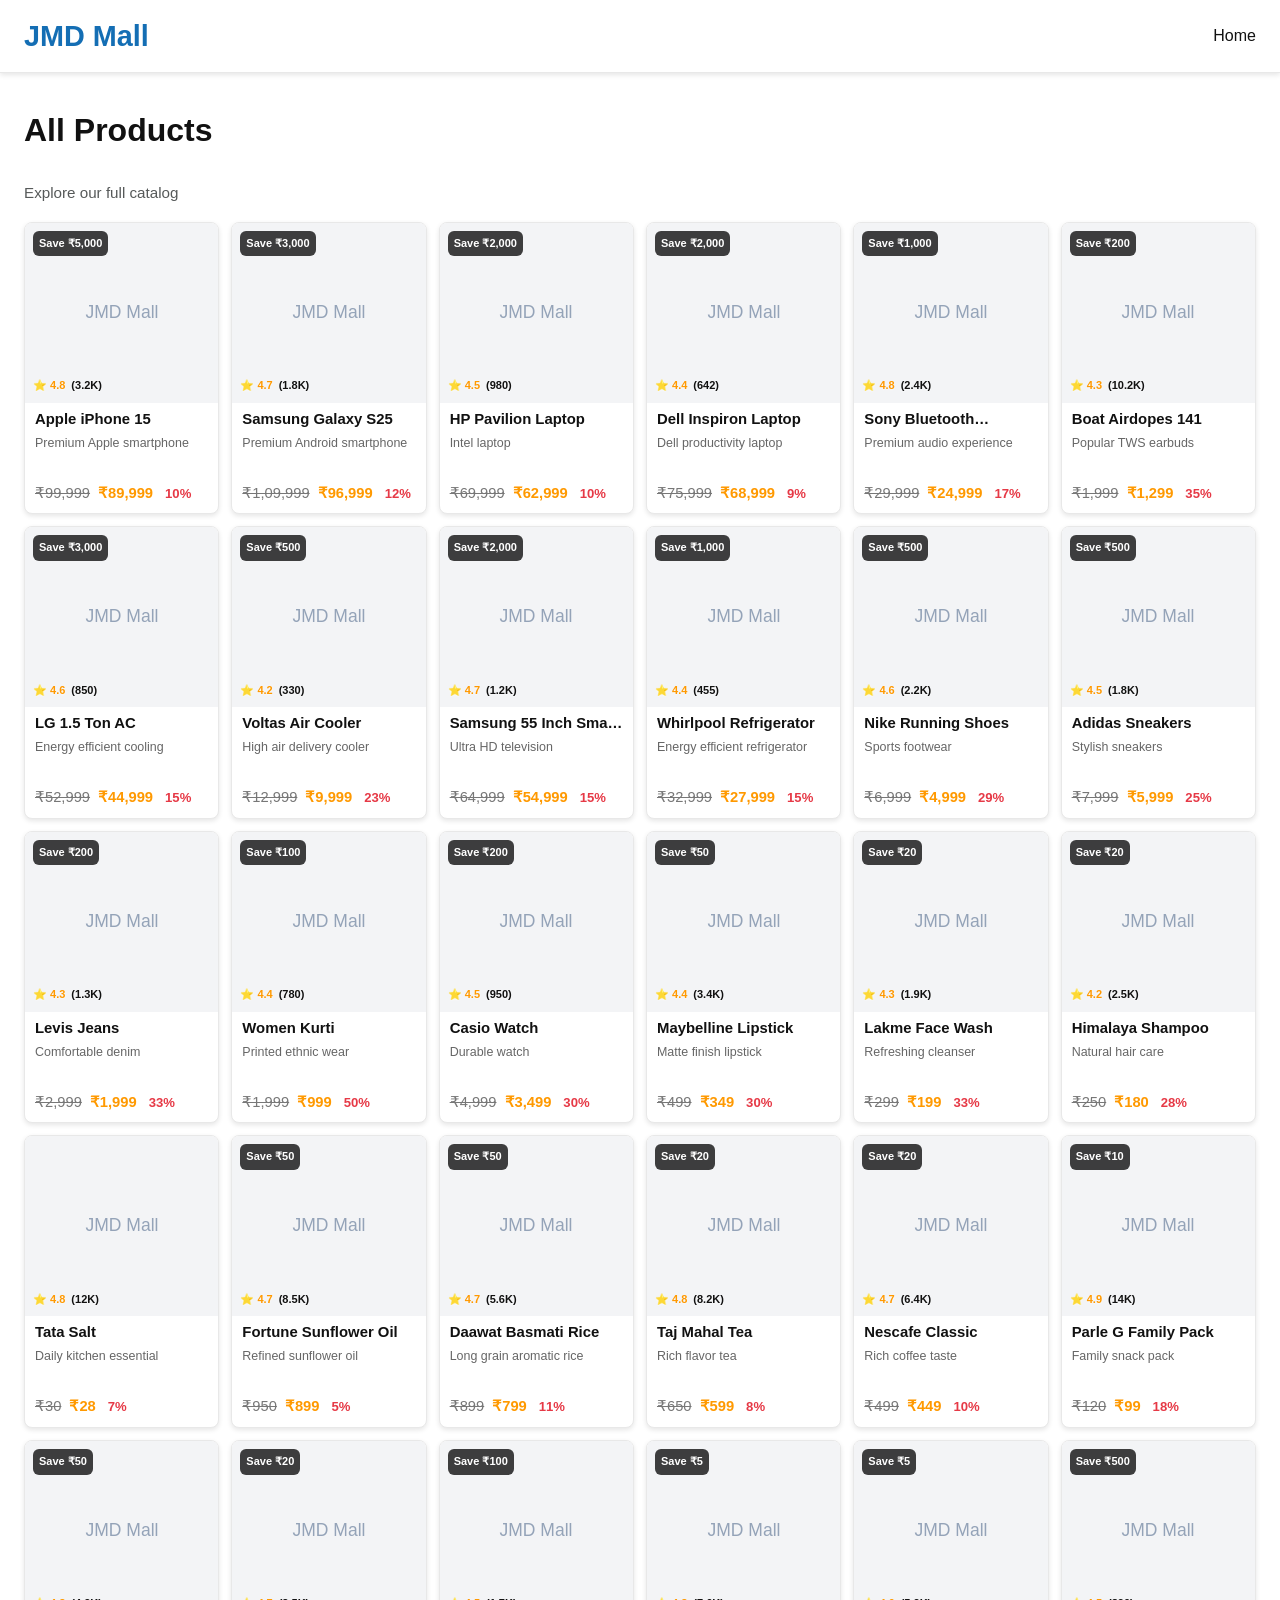
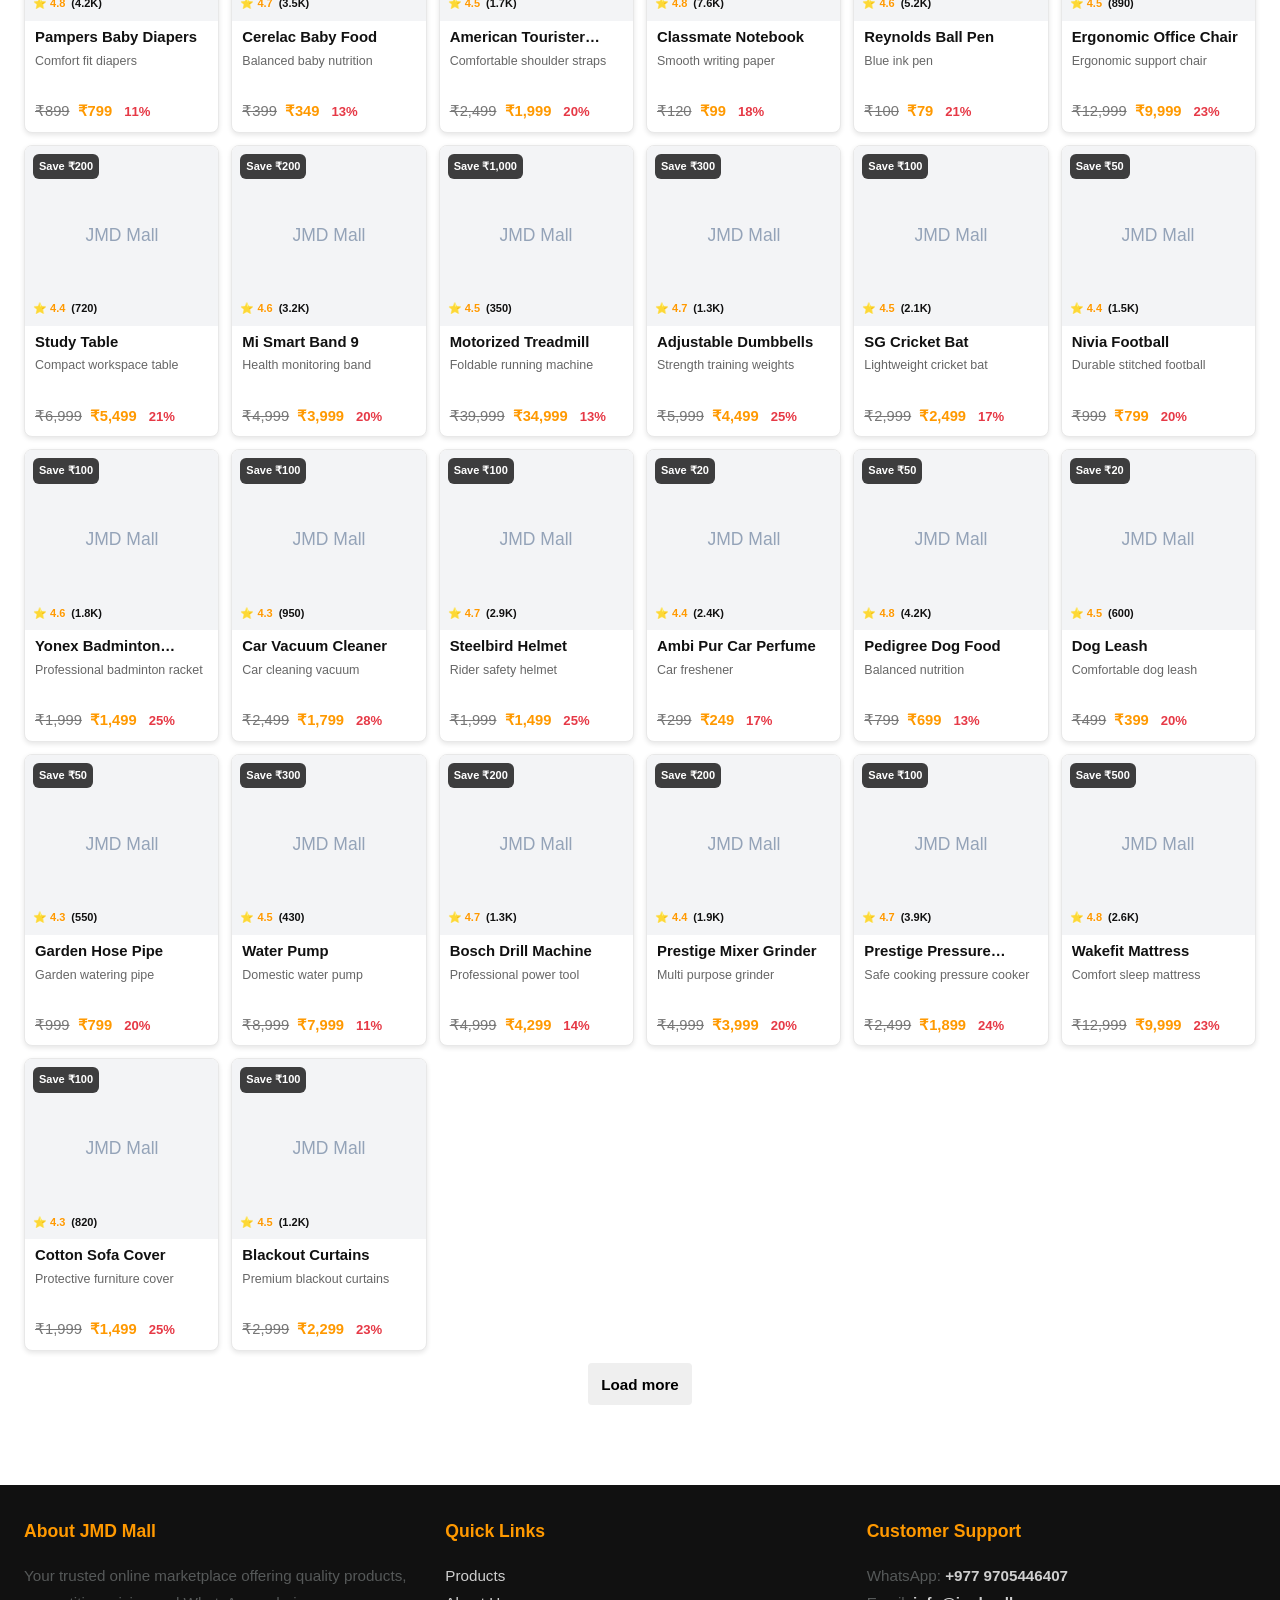
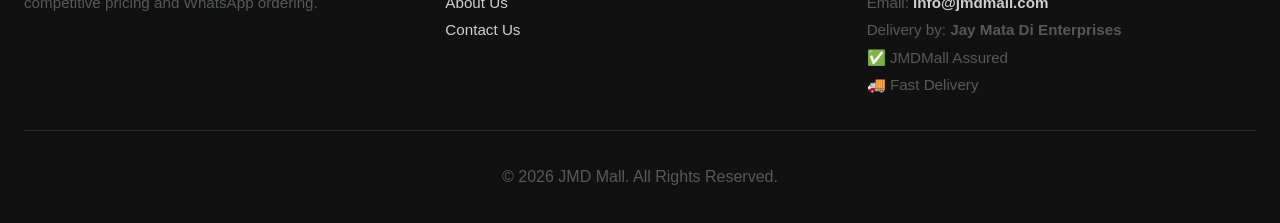
<file: all-products.html>
<!doctype html>
<html lang="en">
<head>
  <meta charset="utf-8">
  <meta name="viewport" content="width=device-width,initial-scale=1">
  <title>All Products - JMD Mall</title>
  <link rel="stylesheet" href="css/style.css">
  <link rel="stylesheet" href="css/grid.css">
</head>
<body>
  <nav class="navbar">
    <div class="nav-container">
      <div class="nav-logo"><a href="index.html">JMD Mall</a></div>
      <div class="nav-links"><a href="index.html" class="nav-link">Home</a></div>
    </div>
  </nav>

  <main class="products-container">
    <div class="filter-container">
      <h2>All Products</h2>
      <p id="categorySubtitle" class="products-subtitle">Explore our full catalog</p>
    </div>

    <div class="products-grid" id="productsGrid">
      <div class="loading">Loading products...</div>
    </div>

    <div id="loadMoreWrapper" style="text-align:center;margin-top:12px;display:none;">
      <button id="loadMoreBtn" class="action-btn">Load more</button>
    </div>
  </main>

  <footer class="footer">
    <div class="footer-container">
      <div class="footer-section">
        <h4>About JMD Mall</h4>
        <p>Your trusted online marketplace offering quality products, competitive pricing and WhatsApp ordering.</p>
      </div>
      <div class="footer-section">
        <h4>Quick Links</h4>
        <ul>
          <li><a href="index.html">Products</a></li>
          <li><a href="about.html">About Us</a></li>
          <li><a href="contact.html">Contact Us</a></li>
        </ul>
      </div>
      <div class="footer-section">
        <h4>Customer Support</h4>
        <p>WhatsApp: <strong><a href="https://wa.me/9779705446407?text=Hello%20JMD%20Mall" target="_blank">+977 9705446407</a></strong></p>
        <p>Email: <strong><a href="mailto:info@jmdmall.com">info@jmdmall.com</a></strong></p>
        <p>Delivery by: <strong>Jay Mata Di Enterprises</strong></p>
        <p>✅ JMDMall Assured<br>🚚 Fast Delivery</p>
      </div>
    </div>
    <div class="footer-bottom"><p>&copy; 2026 JMD Mall. All Rights Reserved.</p></div>
  </footer>

  <script src="js/script.js?v=3"></script>
  <script>
  (function(){
    const pageSize = 24;
    let all = [];
    let offset = 0;

    async function loadAll(){
      try{
        const res = await fetch('products.csv');
        if(!res.ok) throw new Error('CSV not found');
        const csv = await res.text();
        all = parseCSV(csv);
        renderPage();
        if(all.length > pageSize){
          document.getElementById('loadMoreWrapper').style.display = 'block';
        }
      }catch(e){
        document.getElementById('productsGrid').innerHTML = '<div class="loading">Unable to load products.</div>';
      }
    }

    function renderPage(){
      const slice = all.slice(0, offset + pageSize);
      renderProductCards(slice);
      offset = slice.length;
      if(offset >= all.length) document.getElementById('loadMoreWrapper').style.display = 'none';
    }

    document.getElementById('loadMoreBtn').addEventListener('click', function(){
      const nextSlice = all.slice(offset, offset + pageSize);
      renderProductCards(nextSlice, true);
      offset += nextSlice.length;
      if(offset >= all.length) this.parentElement.style.display = 'none';
    });

    loadAll();
  })();
  </script>
</body>
</html>
</file>
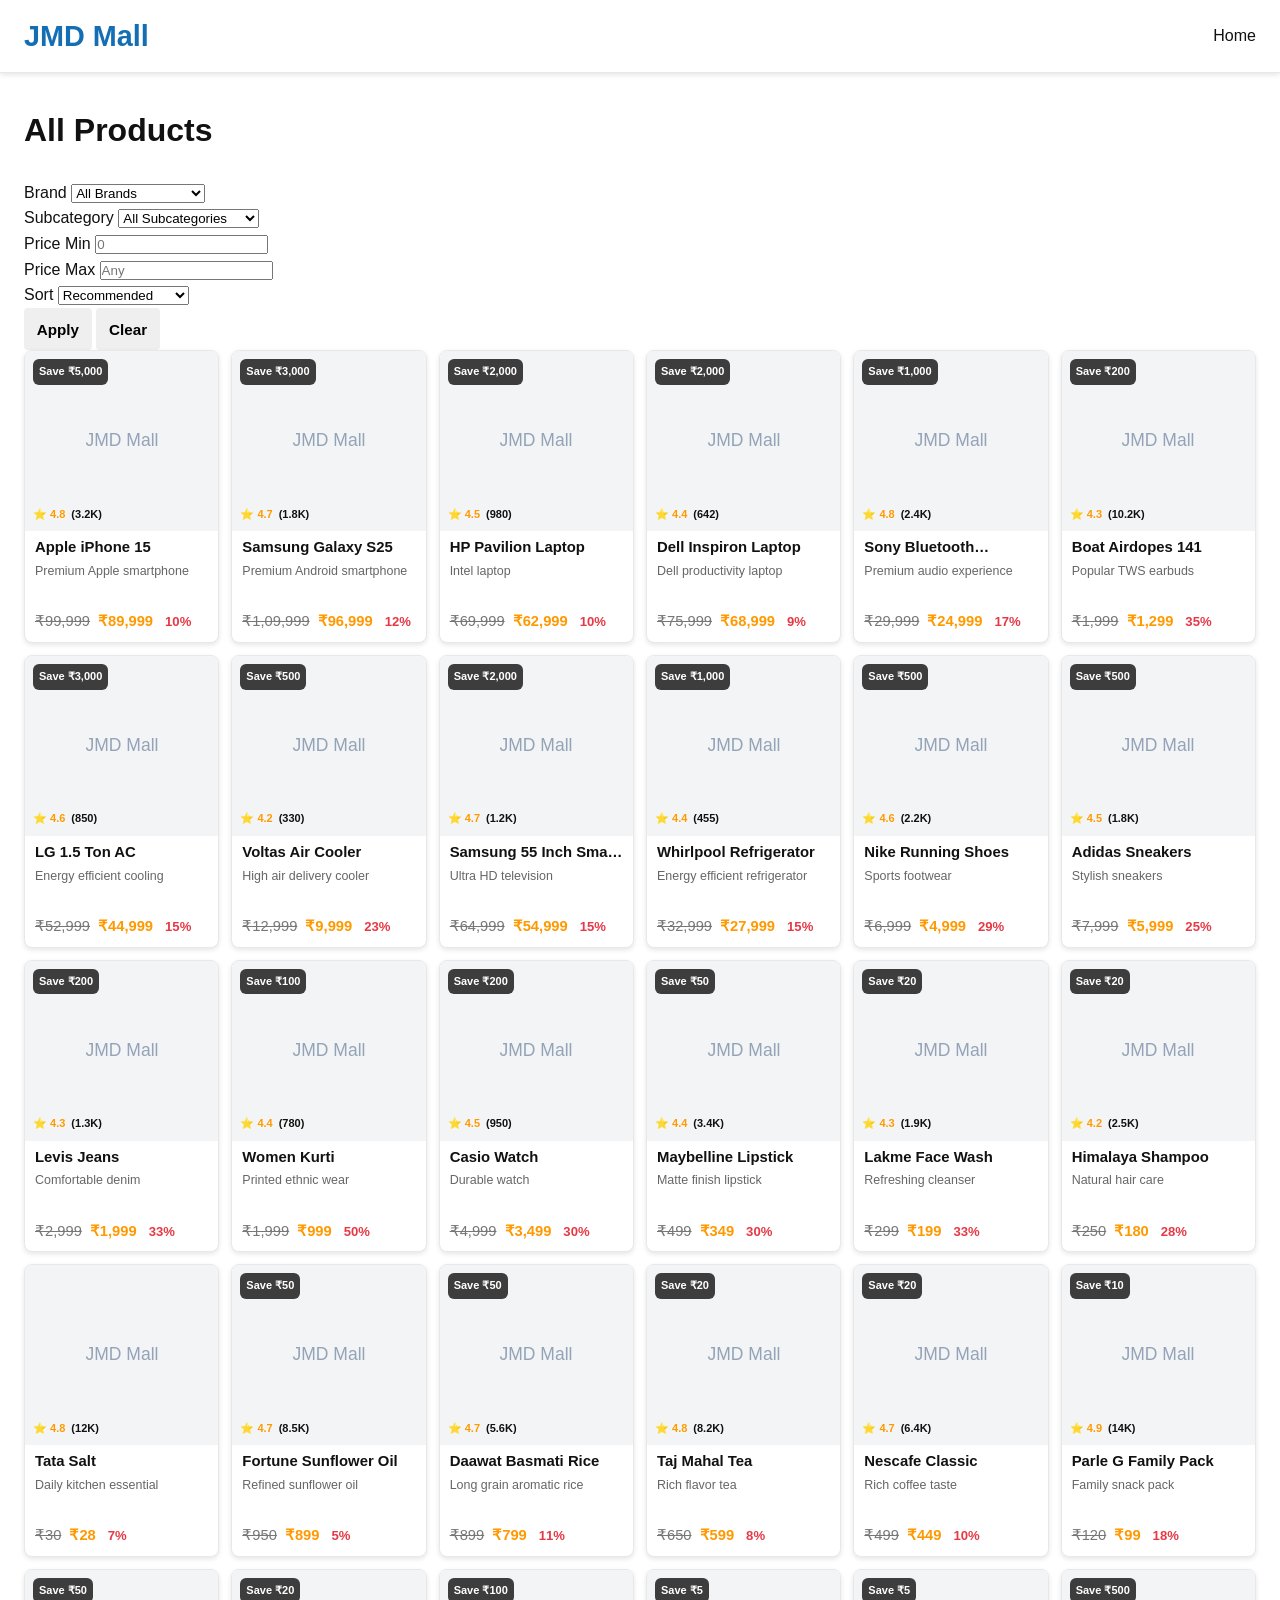
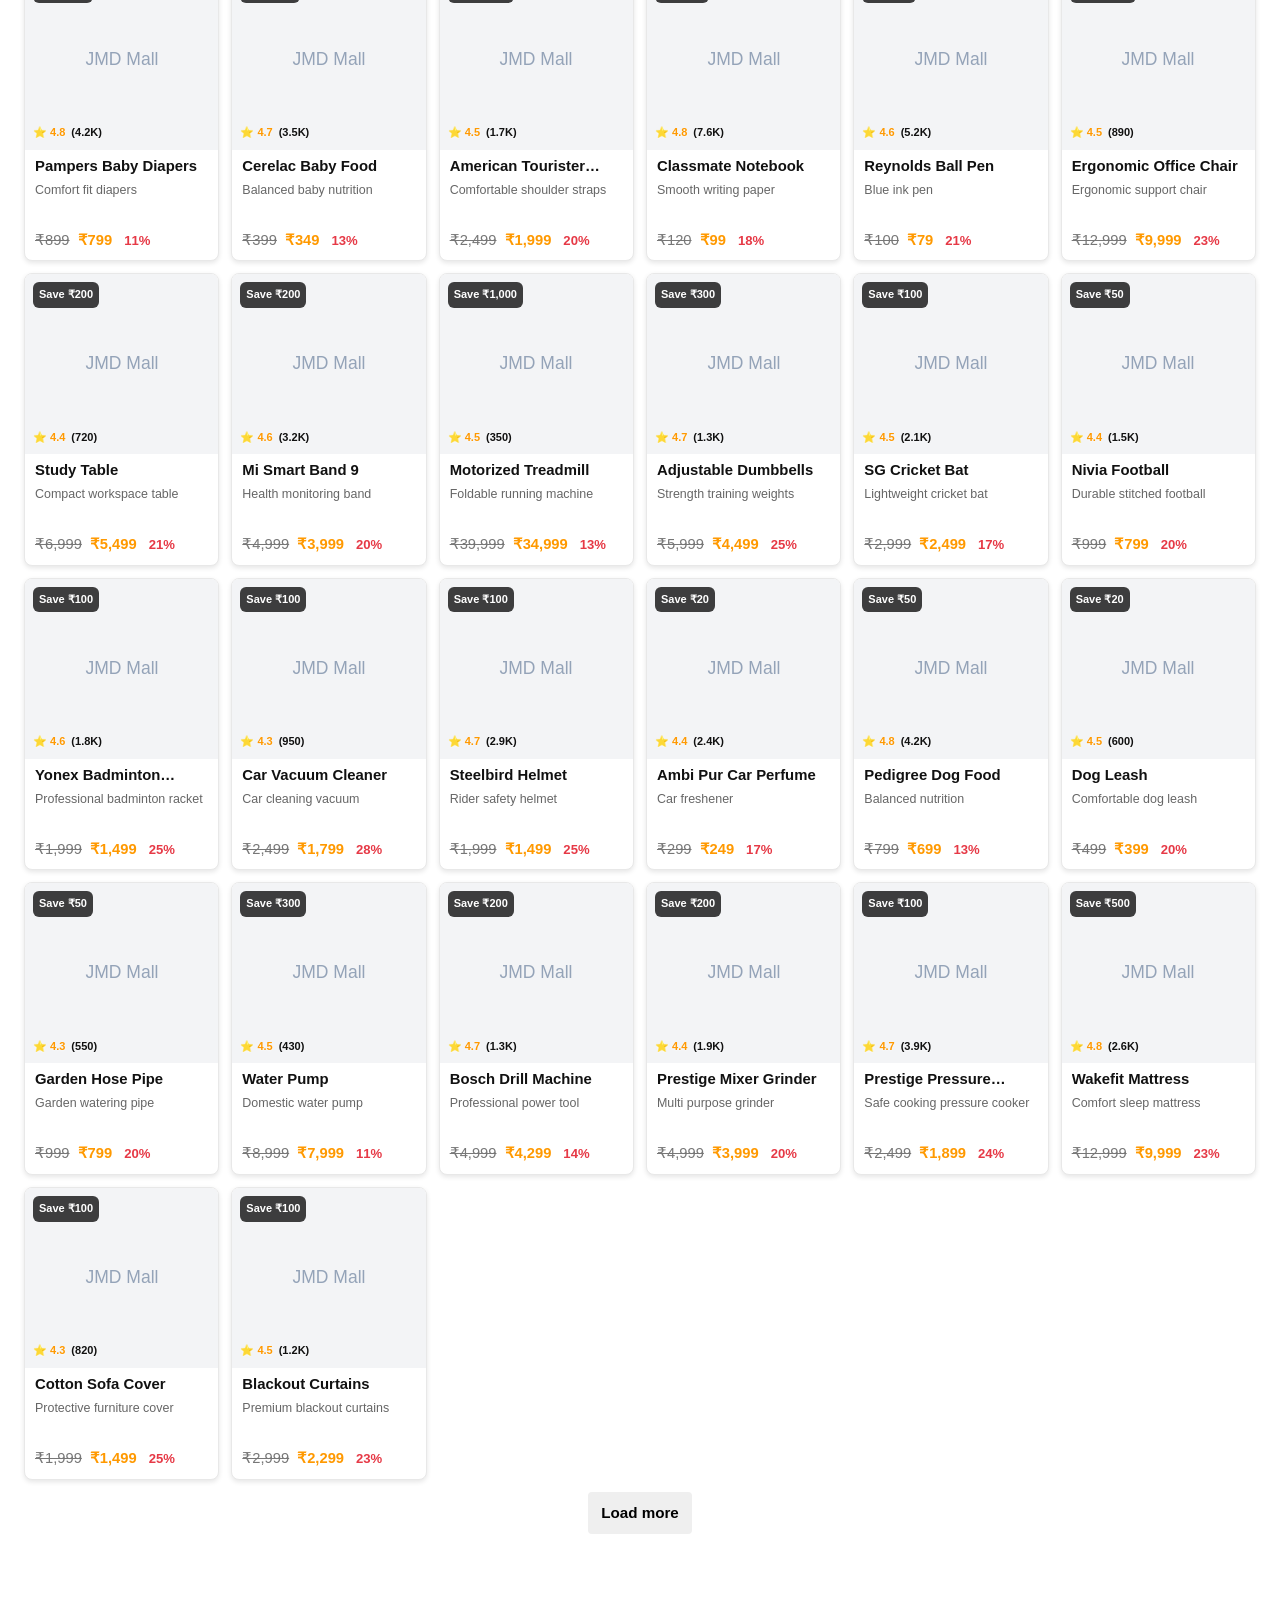
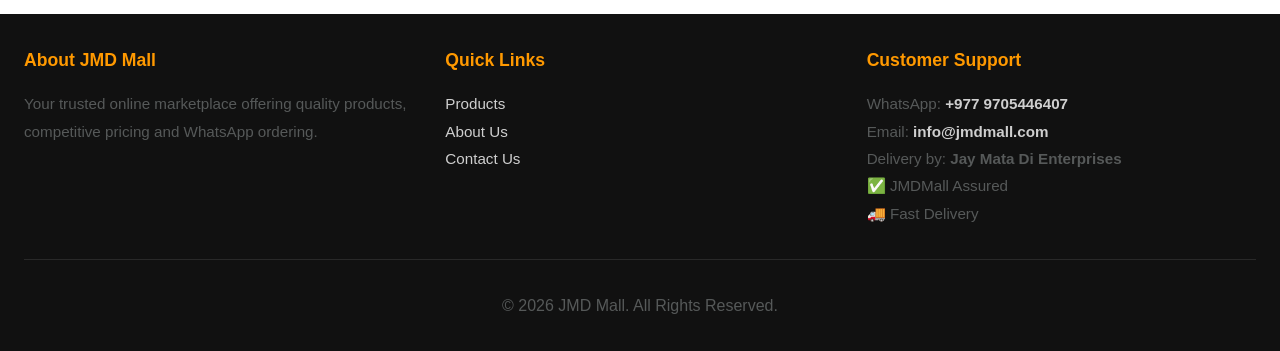
<file: category.html>
<!doctype html>
<html lang="en">
<head>
  <meta charset="utf-8">
  <meta name="viewport" content="width=device-width,initial-scale=1">
  <title>Category - JMD Mall</title>
  <link rel="stylesheet" href="css/style.css">
  <link rel="stylesheet" href="css/grid.css">
</head>
<body>
  <nav class="navbar">
    <div class="nav-container">
      <div class="nav-logo"><a href="index.html">JMD Mall</a></div>
      <div class="nav-links"><a href="index.html" class="nav-link">Home</a></div>
    </div>
  </nav>

  <main class="products-container">
    <div class="filter-container">
      <h2 id="categoryTitle">Category</h2>
      <p id="categorySubtitle" class="products-subtitle"></p>

      <!-- Filters and Sorting Bar -->
      <div class="category-filters-bar" id="categoryFiltersBar">
        <div class="filter-control">
          <label for="brandSelect">Brand</label>
          <select id="brandSelect"><option value="">All Brands</option></select>
        </div>

        <div class="filter-control">
          <label for="subcatSelect">Subcategory</label>
          <select id="subcatSelect"><option value="">All Subcategories</option></select>
        </div>

        <div class="filter-control">
          <label for="priceMin">Price Min</label>
          <input type="number" id="priceMin" placeholder="0" min="0">
        </div>

        <div class="filter-control">
          <label for="priceMax">Price Max</label>
          <input type="number" id="priceMax" placeholder="Any" min="0">
        </div>

        <div class="filter-control">
          <label for="sortSelect">Sort</label>
          <select id="sortSelect">
            <option value="default">Recommended</option>
            <option value="price_asc">Price: Low to High</option>
            <option value="price_desc">Price: High to Low</option>
          </select>
        </div>

        <div class="filter-control">
          <button id="applyFiltersBtn" class="action-btn">Apply</button>
          <button id="clearFiltersBtn" class="action-btn secondary">Clear</button>
        </div>
      </div>
    </div>

    <div class="products-grid" id="productsGrid">
      <div class="loading">Loading products...</div>
    </div>

    <div id="loadMoreWrapper" style="text-align:center;margin-top:12px;display:none;">
      <button id="loadMoreBtn" class="action-btn">Load more</button>
    </div>
  </main>

  <footer class="footer">
    <div class="footer-container">
      <div class="footer-section">
        <h4>About JMD Mall</h4>
        <p>Your trusted online marketplace offering quality products, competitive pricing and WhatsApp ordering.</p>
      </div>
      <div class="footer-section">
        <h4>Quick Links</h4>
        <ul>
          <li><a href="index.html">Products</a></li>
          <li><a href="about.html">About Us</a></li>
          <li><a href="contact.html">Contact Us</a></li>
        </ul>
      </div>
      <div class="footer-section">
        <h4>Customer Support</h4>
        <p>WhatsApp: <strong><a href="https://wa.me/9779705446407?text=Hello%20JMD%20Mall" target="_blank">+977 9705446407</a></strong></p>
        <p>Email: <strong><a href="mailto:info@jmdmall.com">info@jmdmall.com</a></strong></p>
        <p>Delivery by: <strong>Jay Mata Di Enterprises</strong></p>
        <p>✅ JMDMall Assured<br>🚚 Fast Delivery</p>
      </div>
    </div>
    <div class="footer-bottom"><p>&copy; 2026 JMD Mall. All Rights Reserved.</p></div>
  </footer>

  <script src="js/script.js?v=3"></script>
  <script>
  (function(){
    const params = new URLSearchParams(location.search);
    const cat = params.get('cat') || '';
    const pageSize = 18;
    let all = [];
    let list = [];
    let offset = 0;

    const brandSelect = document.getElementById('brandSelect');
    const subcatSelect = document.getElementById('subcatSelect');
    const priceMin = document.getElementById('priceMin');
    const priceMax = document.getElementById('priceMax');
    const sortSelect = document.getElementById('sortSelect');
    const applyFiltersBtn = document.getElementById('applyFiltersBtn');
    const clearFiltersBtn = document.getElementById('clearFiltersBtn');
    const loadMoreBtn = document.getElementById('loadMoreBtn');
    const loadMoreWrapper = document.getElementById('loadMoreWrapper');

    document.getElementById('categoryTitle').textContent = cat ? cat : 'All Products';
    if (cat) document.getElementById('categorySubtitle').textContent = `Showing products for "${cat}"`;

    function populateFilterOptions(items){
      const brands = new Set();
      const subcats = new Set();
      items.forEach(p => { if(p.brand) brands.add(p.brand); if(p.subcategory) subcats.add(p.subcategory); });

      // clear existing
      brandSelect.innerHTML = '<option value="">All Brands</option>' + Array.from(brands).sort().map(b=>`<option value="${escapeHTML(b)}">${escapeHTML(b)}</option>`).join('');
      subcatSelect.innerHTML = '<option value="">All Subcategories</option>' + Array.from(subcats).sort().map(s=>`<option value="${escapeHTML(s)}">${escapeHTML(s)}</option>`).join('');
    }

    function applyFiltersAndSort(){
      const b = brandSelect.value;
      const s = subcatSelect.value;
      const min = Number(priceMin.value || 0);
      const max = Number(priceMax.value || 0) || Infinity;
      const sort = sortSelect.value;

      let filtered = all.slice();
      if(cat) filtered = filtered.filter(p => (p.category||'').toLowerCase() === cat.toLowerCase());
      if(b) filtered = filtered.filter(p => (p.brand||'') === b);
      if(s) filtered = filtered.filter(p => (p.subcategory||'') === s);
      filtered = filtered.filter(p => {
        const price = Number(p.selling_price || p.price || 0);
        return price >= min && price <= max;
      });

      if(sort === 'price_asc') filtered.sort((a,b)=> Number(a.selling_price||0) - Number(b.selling_price||0));
      else if(sort === 'price_desc') filtered.sort((a,b)=> Number(b.selling_price||0) - Number(a.selling_price||0));

      list = filtered;
      offset = 0;
      renderNextPage();
      trackEvent('category_filter', { category: cat, resultCount: list.length });
    }

    function renderNextPage(){
      const slice = list.slice(offset, offset + pageSize);
      if(offset === 0) renderProductCards(slice, false);
      else renderProductCards(slice, true);
      offset += slice.length;
      if(offset >= list.length) loadMoreWrapper.style.display = 'none';
      else loadMoreWrapper.style.display = 'block';
    }

    applyFiltersBtn.addEventListener('click', function(){ applyFiltersAndSort(); });
    clearFiltersBtn.addEventListener('click', function(){ brandSelect.selectedIndex=0; subcatSelect.selectedIndex=0; priceMin.value=''; priceMax.value=''; sortSelect.value='default'; applyFiltersAndSort(); });

    loadMoreBtn.addEventListener('click', function(){
      loadMoreBtn.disabled = true;
      loadMoreBtn.textContent = 'Loading...';
      setTimeout(()=>{ renderNextPage(); loadMoreBtn.disabled=false; loadMoreBtn.textContent='Load more'; trackEvent('load_more', { page:'category', category:cat, offset }); }, 200);
    });

    async function loadCategoryProducts(){
      try {
        all = await getProductsCached();
        // filter to category
        let initial = all.slice();
        if(cat) initial = initial.filter(p => (p.category||'').toLowerCase() === cat.toLowerCase());
        // populate filters using initial list (brands, subcats)
        populateFilterOptions(initial);
        // set list and render first page
        list = initial;
        offset = 0;
        renderNextPage();
        trackEvent('category_view', { category: cat, total: list.length });
      } catch(e){
        document.getElementById('productsGrid').innerHTML = '<div class="loading">Unable to load products.</div>';
      }
    }

    loadCategoryProducts();
  })();
  </script>
</body>
</html>
</file>
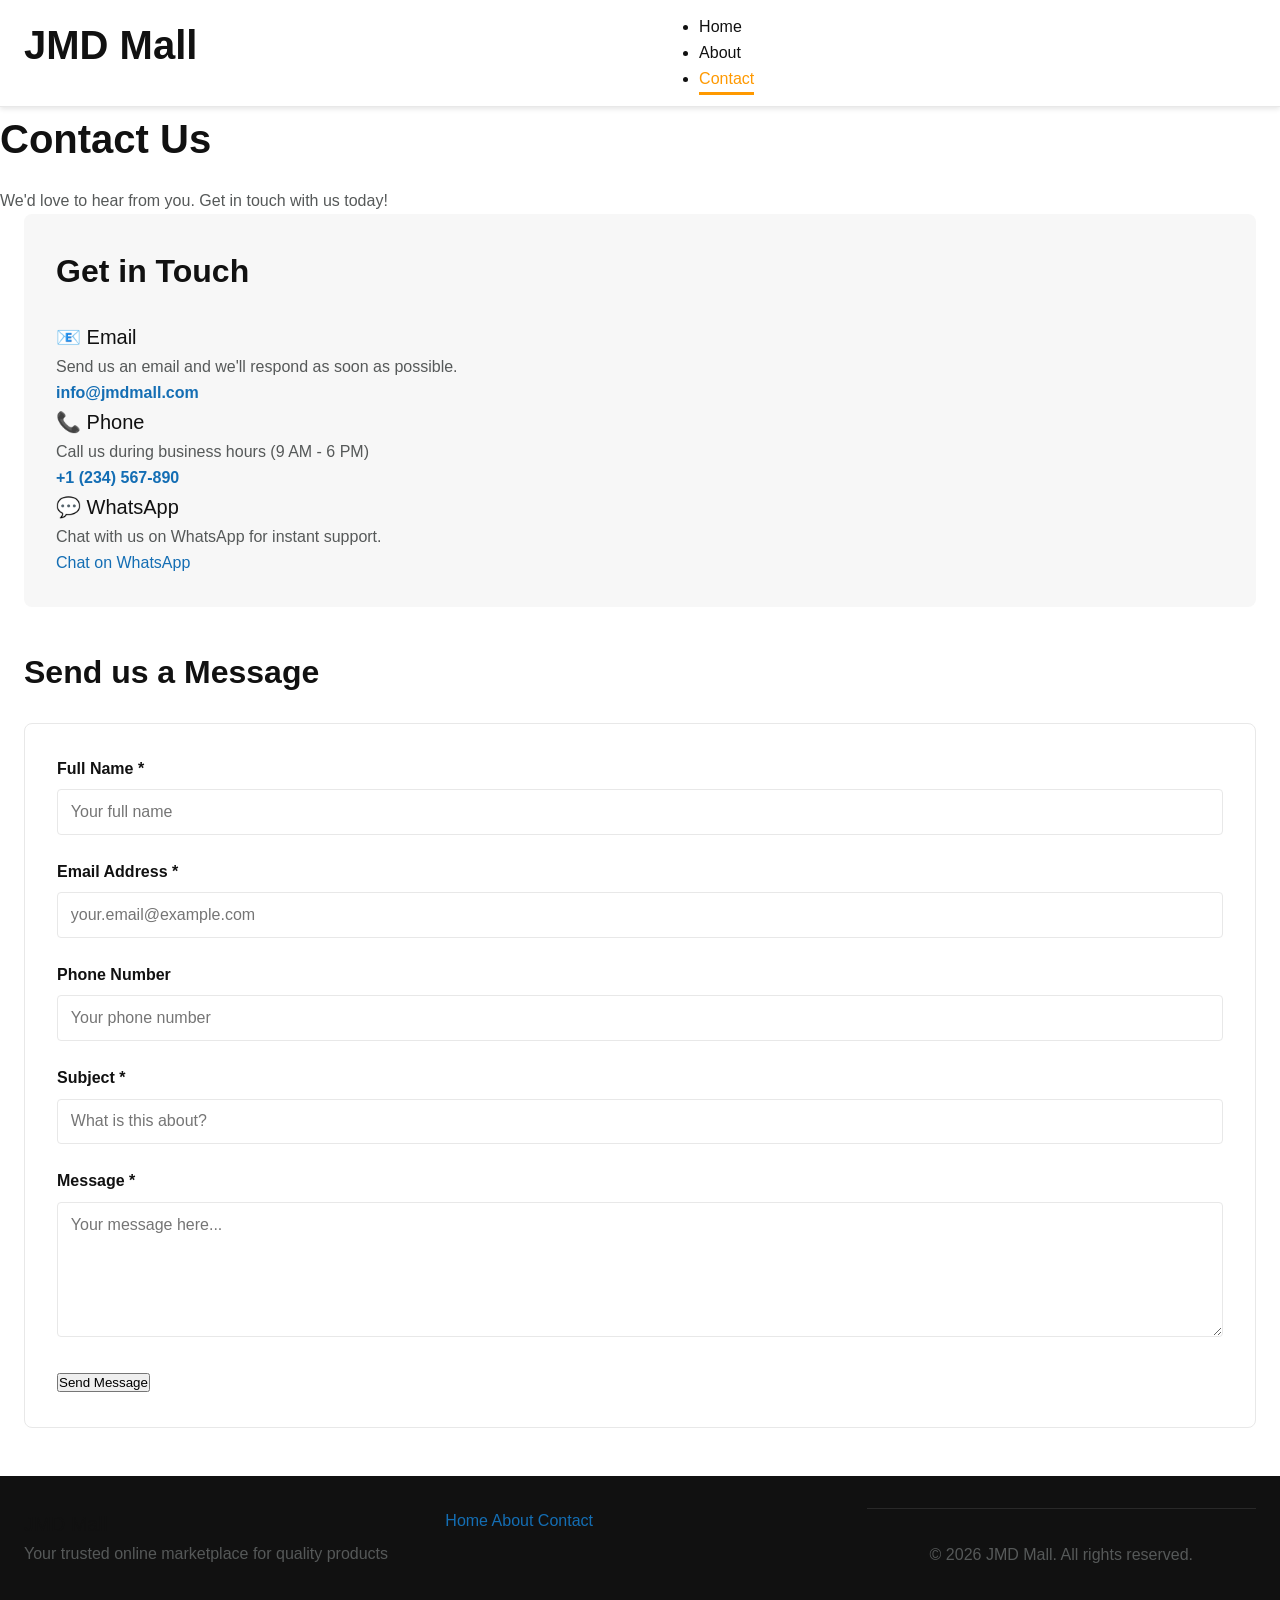
<file: contact.html>
<!DOCTYPE html>
<html lang="en">
<head>
    <meta charset="UTF-8">
    <meta name="viewport" content="width=device-width, initial-scale=1.0">
    <title>Contact Us - JMD Mall</title>
    <link rel="stylesheet" href="css/style.css">
</head>
<body>
    <!-- Navigation Bar -->
    <nav class="navbar">
        <div class="nav-container">
            <div class="logo">
                <h1>JMD Mall</h1>
            </div>
            <ul class="nav-menu">
                <li><a href="index.html" class="nav-link">Home</a></li>
                <li><a href="about.html" class="nav-link">About</a></li>
                <li><a href="contact.html" class="nav-link active">Contact</a></li>
            </ul>
            <!-- Mobile Menu Toggle -->
            <div class="hamburger">
                <span></span>
                <span></span>
                <span></span>
            </div>
        </div>
    </nav>

    <!-- Page Header -->
    <section class="page-header">
        <h1>Contact Us</h1>
        <p>We'd love to hear from you. Get in touch with us today!</p>
    </section>

    <!-- Contact Content -->
    <section class="page-content">
        <div class="container">
            <div class="contact-wrapper">
                <!-- Contact Information -->
                <div class="contact-info">
                    <h2>Get in Touch</h2>
                    
                    <!-- Email -->
                    <div class="contact-method">
                        <h3>📧 Email</h3>
                        <p>Send us an email and we'll respond as soon as possible.</p>
                        <a href="mailto:info@jmdmall.com" class="contact-link">info@jmdmall.com</a>
                    </div>

                    <!-- Phone -->
                    <div class="contact-method">
                        <h3>📞 Phone</h3>
                        <p>Call us during business hours (9 AM - 6 PM)</p>
                        <a href="tel:+1234567890" class="contact-link">+1 (234) 567-890</a>
                    </div>

                    <!-- WhatsApp -->
                    <div class="contact-method">
                        <h3>💬 WhatsApp</h3>
                        <p>Chat with us on WhatsApp for instant support.</p>
                        <a href="https://wa.me/1234567890" target="_blank" class="whatsapp-btn">
                            <span>Chat on WhatsApp</span>
                        </a>
                    </div>
                </div>

                <!-- Contact Form -->
                <div class="contact-form-wrapper">
                    <h2>Send us a Message</h2>
                    <form id="contactForm" class="contact-form">
                        <!-- Name Field -->
                        <div class="form-group">
                            <label for="name">Full Name *</label>
                            <input 
                                type="text" 
                                id="name" 
                                name="name" 
                                required 
                                placeholder="Your full name"
                            >
                        </div>

                        <!-- Email Field -->
                        <div class="form-group">
                            <label for="email">Email Address *</label>
                            <input 
                                type="email" 
                                id="email" 
                                name="email" 
                                required 
                                placeholder="your.email@example.com"
                            >
                        </div>

                        <!-- Phone Field -->
                        <div class="form-group">
                            <label for="phone">Phone Number</label>
                            <input 
                                type="tel" 
                                id="phone" 
                                name="phone" 
                                placeholder="Your phone number"
                            >
                        </div>

                        <!-- Subject Field -->
                        <div class="form-group">
                            <label for="subject">Subject *</label>
                            <input 
                                type="text" 
                                id="subject" 
                                name="subject" 
                                required 
                                placeholder="What is this about?"
                            >
                        </div>

                        <!-- Message Field -->
                        <div class="form-group">
                            <label for="message">Message *</label>
                            <textarea 
                                id="message" 
                                name="message" 
                                rows="6" 
                                required 
                                placeholder="Your message here..."
                            ></textarea>
                        </div>

                        <!-- Submit Button -->
                        <button type="submit" class="submit-btn">Send Message</button>
                    </form>
                    <div id="formMessage" class="form-message"></div>
                </div>
            </div>
        </div>
    </section>

    <!-- Footer -->
    <footer class="footer">
        <div class="footer-container">
            <div class="footer-content">
                <h3>JMD Mall</h3>
                <p>Your trusted online marketplace for quality products</p>
            </div>
            <div class="footer-links">
                <a href="index.html">Home</a>
                <a href="about.html">About</a>
                <a href="contact.html">Contact</a>
            </div>
            <div class="footer-bottom">
                <p>&copy; 2026 JMD Mall. All rights reserved.</p>
            </div>
        </div>
    </footer>

    <script src="js/script.js"></script>
</body>
</html>
</file>
<file: css/style.css>
/* ===========================
   GLOBAL STYLES & RESET
   =========================== */

* {
    margin: 0;
    padding: 0;
    box-sizing: border-box;
}

:root {
    --primary-color: #FF9900;
    --secondary-color: #146EB4;
    --text-dark: #111;
    --text-light: #565959;
    --bg-light: #FFFFFF;
    --bg-gray: #F7F7F7;
    --border-color: #E8E8E8;
    --shadow-light: 0 2px 5px rgba(0, 0, 0, 0.1);
    --shadow-medium: 0 4px 12px rgba(0, 0, 0, 0.15);
    --transition: all 0.3s ease;
}

html, body {
    height: 100%;
}

body {
    font-family: -apple-system, BlinkMacSystemFont, 'Segoe UI', Roboto, 'Helvetica Neue', Arial, sans-serif;
    line-height: 1.6;
    color: var(--text-dark);
    background-color: var(--bg-light);
}

/* ===========================
   TYPOGRAPHY
   =========================== */

h1 {
    font-size: 2.5rem;
    font-weight: 600;
    margin-bottom: 1rem;
}

h2 {
    font-size: 2rem;
    font-weight: 600;
    margin-bottom: 1.5rem;
    color: var(--text-dark);
}

h3 {
    font-size: 1.25rem;
    font-weight: 500;
    color: var(--text-dark);
}

h4 {
    font-size: 1.1rem;
    font-weight: 600;
    margin-bottom: 0.8rem;
}

p {
    font-size: 1rem;
    color: var(--text-light);
    line-height: 1.7;
}

a {
    color: var(--secondary-color);
    text-decoration: none;
    transition: var(--transition);
}

a:hover {
    color: var(--primary-color);
}

/* ===========================
   NAVIGATION BAR
   =========================== */

.navbar {
    background-color: var(--bg-light);
    border-bottom: 1px solid var(--border-color);
    position: sticky;
    top: 0;
    z-index: 1000;
    box-shadow: var(--shadow-light);
}

.nav-container {
    display: flex;
    align-items: center;
    justify-content: space-between;
    max-width: 1400px;
    margin: 0 auto;
    padding: 0.8rem 1.5rem;
    gap: 2rem;
}

.nav-logo a {
    font-size: 1.8rem;
    font-weight: 700;
    color: var(--secondary-color);
    transition: var(--transition);
}

.nav-logo a:hover {
    color: var(--primary-color);
}

.search-bar {
    flex: 1;
    display: flex;
    align-items: center;
    background-color: var(--bg-gray);
    border-radius: 4px;
    border: 1px solid var(--border-color);
    overflow: hidden;
}

.search-input {
    flex: 1;
    padding: 0.8rem 1rem;
    border: none;
    background: transparent;
    outline: none;
    font-size: 1rem;
}

.search-btn {
    padding: 0.8rem 1.2rem;
    background-color: var(--primary-color);
    color: var(--bg-light);
    border: none;
    cursor: pointer;
    font-size: 1rem;
    transition: var(--transition);
}

.search-btn:hover {
    background-color: #ff8c3b;
}

.nav-links {
    display: flex;
    gap: 2rem;
    align-items: center;
}

.nav-link {
    color: var(--text-dark);
    font-weight: 500;
    transition: var(--transition);
    position: relative;
}

.nav-link:hover,
.nav-link.active {
    color: var(--primary-color);
}

.nav-link.active::after {
    content: '';
    position: absolute;
    bottom: -8px;
    left: 0;
    right: 0;
    height: 3px;
    background-color: var(--primary-color);
}

/* ===========================
   CATEGORIES SECTION
   (mobile-first: 2 → 4 → 6 columns)
   =========================== */

.categories-section {
    background-color: var(--bg-light);
    padding: 2rem 1.5rem;
    border-bottom: 1px solid var(--border-color);
}

.categories-grid {
    display: grid;
    /* default (small screens): 2 columns */
    grid-template-columns: repeat(2, 1fr);
    gap: 1rem;
    margin-top: 1rem;
}

/* Medium devices (>= 768px): 4 columns */
@media (min-width: 768px) {
    .categories-grid {
        grid-template-columns: repeat(4, 1fr);
        gap: 1rem;
    }
}

/* Large / laptop / desktop (>= 1200px): 6 columns */
@media (min-width: 1200px) {
    .categories-grid {
        grid-template-columns: repeat(6, 1fr);
        gap: 1.25rem;
    }
}

.category-tile {
    background-color: var(--bg-light);
    border: 1px solid var(--border-color);
    border-radius: 8px;
    overflow: hidden;
    transition: var(--transition);
    box-shadow: var(--shadow-light);
    text-align: center;
}

.category-tile:hover {
    box-shadow: var(--shadow-medium);
    transform: translateY(-4px);
}

.category-image {
    position: relative;
    width: 100%;
    height: 180px;
    background-color: var(--bg-gray);
    display: flex;
    align-items: center;
    justify-content: center;
    overflow: hidden;
}

.category-image img {
    width: 100%;
    height: 100%;
    object-fit: cover;
    transition: var(--transition);
}

.category-tile:hover .category-image img {
    transform: scale(1.05);
}

.category-count-badge {
    position: absolute;
    top: 8px;
    right: 8px;
    background-color: var(--primary-color);
    color: var(--bg-light);
    padding: 4px 10px;
    border-radius: 20px;
    font-size: 0.85rem;
    font-weight: 700;
    z-index: 5;
}

.category-name {
    padding: 12px;
    font-size: 1rem;
    font-weight: 600;
    color: var(--text-dark);
    line-height: 1.4;
    display: -webkit-box;
    -webkit-line-clamp: 2;
    -webkit-box-orient: vertical;
    overflow: hidden;
}

/* ===========================
   FILTER SECTION
   =========================== */

.filter-section {
    background-color: var(--bg-gray);
    padding: 2rem 1.5rem;
    border-bottom: 1px solid var(--border-color);
}

.filter-container {
    max-width: 1400px;
    margin: 0 auto;
}

.filter-container h2 {
    margin-bottom: 1.5rem;
}

.products-subtitle {
    color: var(--text-light);
    font-size: 0.95rem;
    margin-bottom: 1rem;
}

.category-filters {
    display: flex;
    gap: 1rem;
    flex-wrap: wrap;
}

.filter-btn {
    padding: 0.6rem 1.2rem;
    background-color: var(--bg-light);
    color: var(--text-dark);
    border: 1px solid var(--border-color);
    border-radius: 20px;
    cursor: pointer;
    font-weight: 500;
    transition: var(--transition);
}

.filter-btn:hover,
.filter-btn.active {
    background-color: var(--primary-color);
    color: var(--bg-light);
    border-color: var(--primary-color);
}

/* ===========================
   TRUST BAR
   =========================== */

.trust-bar {
    display: grid;
    grid-template-columns: repeat(auto-fit, minmax(200px, 1fr));
    gap: 2rem;
    background-color: var(--bg-gray);
    padding: 2rem 1.5rem;
    text-align: center;
    max-width: 1400px;
    margin: 0 auto;
    font-size: 1rem;
    font-weight: 500;
    color: var(--text-dark);
}

/* ===========================
   PRODUCTS CONTAINER
   (mobile-first: 2 → 4 → 6 columns)
   =========================== */

.products-container {
    max-width: 1400px;
    margin: 0 auto;
    padding: 2rem 1.5rem;
}

.products-grid {
    display: grid;
    /* default (small screens): 2 columns */
    grid-template-columns: repeat(2, 1fr);
    gap: 1rem;
}

/* Medium devices (>= 768px): 4 columns */
@media (min-width: 768px) {
    .products-grid {
        grid-template-columns: repeat(4, 1fr);
        gap: 1rem;
    }
}

/* Large / laptop / desktop (>= 1200px): 6 columns */
@media (min-width: 1200px) {
    .products-grid {
        grid-template-columns: repeat(6, 1fr);
        gap: 1.25rem;
    }
}

.loading {
    grid-column: 1 / -1;
    text-align: center;
    padding: 2rem;
    color: var(--text-light);
    font-size: 1.1rem;
}

/* ===========================
   PRODUCT CARD
   =========================== */

.product-card {
    background-color: var(--bg-light);
    border: 1px solid var(--border-color);
    border-radius: 8px;
    overflow: hidden;
    transition: var(--transition);
    box-shadow: var(--shadow-light);
    display: flex;
    flex-direction: column;
}

.product-card:hover {
    box-shadow: var(--shadow-medium);
    transform: translateY(-4px);
}

.product-image-wrapper {
    width: 100%;
    height: 250px;
    background-color: var(--bg-gray);
    display: flex;
    align-items: center;
    justify-content: center;
    overflow: hidden;
    position: relative;
}

.product-image {
    width: 100%;
    height: 100%;
    object-fit: cover;
    transition: var(--transition);
    background-color: var(--bg-gray);
}

.product-card:hover .product-image {
    transform: scale(1.05);
}

.product-category {
    position: absolute;
    top: 10px;
    right: 10px;
    background-color: var(--primary-color);
    color: var(--bg-light);
    padding: 0.3rem 0.8rem;
    border-radius: 20px;
    font-size: 0.75rem;
    font-weight: 600;
}

.product-info {
    padding: 1.5rem;
    flex-grow: 1;
    display: flex;
    flex-direction: column;
}

.product-name {
    font-size: 1rem;
    font-weight: 500;
    margin-bottom: 0.8rem;
    line-height: 1.4;
    color: var(--text-dark);
    min-height: 2.8em;
}

.product-price {
    font-size: 1.5rem;
    font-weight: 700;
    color: var(--primary-color);
    margin-bottom: 1.2rem;
}

.product-actions {
    display: flex;
    gap: 0.8rem;
    margin-top: auto;
}

.action-btn {
    flex: 1;
    padding: 0.8rem;
    border: none;
    border-radius: 4px;
    font-size: 0.95rem;
    font-weight: 600;
    cursor: pointer;
    transition: var(--transition);
    text-decoration: none;
    display: inline-block;
}

.buy-btn {
    background-color: var(--primary-color);
    color: var(--bg-light);
}

.buy-btn:hover {
    background-color: #ff8c3b;
}

.share-btn {
    background-color: var(--secondary-color);
    color: var(--bg-light);
}

.share-btn:hover {
    background-color: #0f4a7a;
}

/* ===========================
   ABOUT PAGE STYLES
   =========================== */

.about-container,
.contact-container {
    max-width: 1000px;
    margin: 0 auto;
    padding: 0 1.5rem;
}

.about-hero,
.contact-hero {
    text-align: center;
    padding: 3rem 0;
    border-bottom: 1px solid var(--border-color);
    margin-bottom: 3rem;
}

.about-hero h1,
.contact-hero h1 {
    color: var(--secondary-color);
}

.about-content,
.contact-content {
    margin-bottom: 3rem;
}

.about-section,
.contact-info,
.contact-form-section {
    margin-bottom: 2.5rem;
    padding: 2rem;
    background-color: var(--bg-gray);
    border-radius: 8px;
}

.about-section h2,
.contact-form-section h2 {
    color: var(--secondary-color);
    margin-bottom: 1.5rem;
}

.about-list {
    list-style: none;
    margin-left: 0;
}

.about-list li {
    padding: 0.6rem 0;
    font-size: 1rem;
    line-height: 1.6;
}

/* ===========================
   CONTACT PAGE STYLES
   =========================== */

.contact-content {
    display: grid;
    grid-template-columns: 1fr 1fr;
    gap: 2rem;
    margin-bottom: 3rem;
}

.info-card {
    background-color: var(--bg-light);
    padding: 1.5rem;
    border-radius: 8px;
    border: 1px solid var(--border-color);
    margin-bottom: 1.5rem;
    transition: var(--transition);
}

.info-card:hover {
    box-shadow: var(--shadow-medium);
    transform: translateY(-2px);
}

.info-card h3 {
    margin-bottom: 0.8rem;
    color: var(--primary-color);
}

.info-card p {
    margin-bottom: 0.8rem;
}

.info-card ul {
    list-style: none;
    margin-left: 0;
}

.info-card li {
    padding: 0.4rem 0;
}

.contact-link {
    display: inline-block;
    color: var(--secondary-color);
    font-weight: 600;
    transition: var(--transition);
}

.contact-link:hover {
    color: var(--primary-color);
}

.contact-form {
    background-color: var(--bg-light);
    padding: 2rem;
    border-radius: 8px;
    border: 1px solid var(--border-color);
}

.form-group {
    margin-bottom: 1.5rem;
}

.form-group label {
    display: block;
    margin-bottom: 0.5rem;
    font-weight: 600;
    color: var(--text-dark);
}

.form-group input,
.form-group textarea {
    width: 100%;
    padding: 0.8rem;
    border: 1px solid var(--border-color);
    border-radius: 4px;
    font-family: inherit;
    font-size: 1rem;
    transition: var(--transition);
}

.form-group input:focus,
.form-group textarea:focus {
    outline: none;
    border-color: var(--primary-color);
    box-shadow: 0 0 0 3px rgba(255, 153, 0, 0.1);
}

.form-message {
    margin-top: 1rem;
    padding: 1rem;
    border-radius: 4px;
    text-align: center;
    display: none;
}

.form-message.success {
    display: block;
    background-color: #d4edda;
    color: #155724;
    border: 1px solid #c3e6cb;
}

.form-message.error {
    display: block;
    background-color: #f8d7da;
    color: #721c24;
    border: 1px solid #f5c6cb;
}

/* ===========================
   FAQ SECTION
   =========================== */

.faq-section {
    max-width: 1000px;
    margin: 0 auto;
    padding: 3rem 1.5rem;
}

.faq-section h2 {
    text-align: center;
    margin-bottom: 2rem;
    color: var(--secondary-color);
}

.faq-item {
    background-color: var(--bg-gray);
    padding: 1.5rem;
    margin-bottom: 1.5rem;
    border-radius: 8px;
    border-left: 4px solid var(--primary-color);
    transition: var(--transition);
}

.faq-item:hover {
    box-shadow: var(--shadow-medium);
    transform: translateX(4px);
}

.faq-item h3 {
    margin-bottom: 0.8rem;
    color: var(--secondary-color);
}

.faq-item p {
    margin: 0;
}

/* ===========================
   CTA SECTION
   =========================== */

.cta-section {
    text-align: center;
    padding: 3rem 1.5rem;
    background: linear-gradient(135deg, #667eea 0%, #764ba2 100%);
    color: var(--bg-light);
    border-radius: 8px;
    margin-bottom: 3rem;
    max-width: 1000px;
    margin-left: auto;
    margin-right: auto;
}

.cta-section h2 {
    color: var(--bg-light);
    margin-bottom: 1rem;
}

.cta-section p {
    color: rgba(255, 255, 255, 0.9);
    margin-bottom: 1.5rem;
}

.cta-btn {
    display: inline-block;
    background-color: var(--primary-color);
    color: var(--bg-light);
    padding: 1rem 2.5rem;
    border: none;
    border-radius: 4px;
    font-size: 1.1rem;
    font-weight: 600;
    cursor: pointer;
    transition: var(--transition);
    text-decoration: none;
}

.cta-btn:hover {
    background-color: #ff8c3b;
    transform: translateY(-2px);
    box-shadow: var(--shadow-medium);
}

/* ===========================
   FOOTER
   =========================== */

.footer {
    background-color: var(--text-dark);
    color: var(--bg-light);
    padding: 2rem 1.5rem;
    margin-top: 3rem;
}

.footer-container {
    max-width: 1400px;
    margin: 0 auto;
    display: grid;
    grid-template-columns: repeat(auto-fit, minmax(250px, 1fr));
    gap: 2rem;
    margin-bottom: 2rem;
}

.footer-section h4 {
    color: var(--primary-color);
    margin-bottom: 1rem;
}

.footer-section p,
.footer-section ul {
    font-size: 0.95rem;
    line-height: 1.8;
}

.footer-section ul {
    list-style: none;
    margin-left: 0;
}

.footer-section a {
    color: rgba(255, 255, 255, 0.8);
    transition: var(--transition);
}

.footer-section a:hover {
    color: var(--primary-color);
}

.footer-bottom {
    text-align: center;
    padding-top: 2rem;
    border-top: 1px solid rgba(255, 255, 255, 0.1);
    color: rgba(255, 255, 255, 0.7);
}

/* ===========================
   SLIDESHOW
   =========================== */

.slideshow-container {
    position: relative;
    max-width: 100%;
    overflow: hidden;
    background: #f0f0f0;
}

.slides-wrapper {
    display: flex;
    transition: transform 0.5s ease-in-out;
}

.slide {
    min-width: 100%;
    box-sizing: border-box;
}

.slide img {
    width: 100%;
    height: 400px;
    object-fit: cover;
    display: block;
}

.slide-arrow {
    position: absolute;
    top: 50%;
    transform: translateY(-50%);
    background: rgba(0, 0, 0, 0.4);
    color: #fff;
    border: none;
    font-size: 18px;
    padding: 12px 16px;
    cursor: pointer;
    border-radius: 4px;
    transition: background 0.3s;
}

.slide-arrow:hover {
    background: rgba(0, 0, 0, 0.7);
}

.slide-arrow.prev { left: 15px; }
.slide-arrow.next { right: 15px; }

.slide-dots {
    position: absolute;
    bottom: 15px;
    left: 50%;
    transform: translateX(-50%);
    display: flex;
    gap: 8px;
}

.dot {
    width: 10px;
    height: 10px;
    border-radius: 50%;
    background: rgba(255, 255, 255, 0.6);
    cursor: pointer;
    transition: background 0.3s;
}

.dot.active {
    background: #fff;
}

@media (max-width: 768px) {
    .slide img {
        height: 220px;
    }
}

/* ===========================
   JMD MALL PRODUCT UPGRADE
   ============================= */

.price-box{
    margin:10px 0;
}

.mrp-price{
    font-size:14px;
    color:#777;
    text-decoration:line-through;
}

.selling-price{
    font-size:24px;
    font-weight:700;
    color:#e63946;
}

.discount-badge{
    position:absolute;
    top:10px;
    left:10px;
    width:60px;
    height:60px;
    background:#e63946;
    color:#fff;
    border-radius:50%;
    display:flex;
    align-items:center;
    justify-content:center;
    font-size:12px;
    font-weight:700;
    text-align:center;
    z-index:5;
}

.hot-deal-badge{
    position:absolute;
    bottom:10px;
    left:10px;
    background:#ff0000;
    color:#fff;
    padding:6px 10px;
    border-radius:20px;
    font-size:12px;
    font-weight:700;
    z-index:5;
}

.flat-discount{
    display:inline-block;
    margin-top:8px;
    background:#28a745;
    color:#fff;
    padding:5px 10px;
    border-radius:4px;
    font-size:13px;
    font-weight:600;
}

.product-rating{
    margin-top:8px;
    color:#f39c12;
    font-size:14px;
    font-weight:600;
}

.product-card{
    position:relative;
}

.product-card a{
    text-decoration:none;
}

.product-name{
    min-height:48px;
}

.product-image{
    width:100%;
    height:250px;
    object-fit:cover;
}

.product-category {
    display: none !important;
}

/* ===========================
   TOP CONTACT BAR
   =========================== */

.top-contact-bar {
    background-color: var(--secondary-color);
    padding: 0.8rem 1.5rem;
    text-align: center;
}

.top-contact-container {
    max-width: 1400px;
    margin: 0 auto;
    display: flex;
    justify-content: center;
    gap: 2rem;
    flex-wrap: wrap;
}

.top-contact-link {
    color: var(--bg-light);
    font-size: 0.95rem;
    font-weight: 500;
    transition: var(--transition);
}

.top-contact-link:hover {
    color: var(--primary-color);
}

/* ===========================
   VIEW ALL WRAPPER
   =========================== */

.view-all-wrapper {
    grid-column: 1 / -1;
    text-align: center;
    margin-top: 2rem;
    padding: 1rem 0;
}

/* ===========================
   RESPONSIVE DESIGN
   =========================== */

@media (max-width: 768px) {
    h1 {
        font-size: 2rem;
    }

    h2 {
        font-size: 1.5rem;
    }

    .nav-container {
        flex-direction: column;
        gap: 1rem;
        padding: 0.8rem 1rem;
    }

    .search-bar {
        width: 100%;
    }

    .nav-links {
        width: 100%;
        justify-content: space-around;
        gap: 0.5rem;
    }

    .nav-link {
        font-size: 0.9rem;
    }

    .category-filters {
        gap: 0.5rem;
    }

    .filter-btn {
        padding: 0.5rem 1rem;
        font-size: 0.9rem;
    }

    /* ensure medium devices keep 4 columns for categories */
    .categories-grid {
        grid-template-columns: repeat(4, 1fr);
        gap: 0.9rem;
    }

    /* ensure medium devices keep 4 columns for products */
    .products-grid {
        grid-template-columns: repeat(4, 1fr);
        gap: 0.9rem;
    }

    .contact-content {
        grid-template-columns: 1fr;
    }

    .about-section,
    .contact-form-section,
    .info-card {
        padding: 1.5rem;
    }

    .contact-form {
        padding: 1.5rem;
    }
}

@media (max-width: 480px) {
    h1 {
        font-size: 1.5rem;
    }

    h2 {
        font-size: 1.25rem;
    }

    .nav-container {
        padding: 0.6rem 0.8rem;
        gap: 0.8rem;
    }

    .nav-logo a {
        font-size: 1.3rem;
    }

    .search-input {
        font-size: 0.9rem;
        padding: 0.6rem 0.8rem;
    }

    .search-btn {
        padding: 0.6rem;
        font-size: 0.9rem;
    }

    .nav-links {
        flex-direction: column;
        gap: 0.3rem;
    }

    .nav-link {
        font-size: 0.8rem;
    }

    .filter-section {
        padding: 1.5rem 1rem;
    }

    .filter-container h2 {
        font-size: 1.3rem;
        margin-bottom: 1rem;
    }

    .category-filters {
        gap: 0.4rem;
    }

    .filter-btn {
        padding: 0.4rem 0.8rem;
        font-size: 0.85rem;
    }

    /* small devices: 2 columns for categories */
    .categories-grid {
        grid-template-columns: repeat(2, 1fr);
        gap: 0.8rem;
    }

    .products-container {
        padding: 1rem;
    }

    /* mobile: 2 columns for products */
    .products-grid {
        grid-template-columns: repeat(2, 1fr);
        gap: 0.8rem;
    }

    .product-name {
        font-size: 0.9rem;
    }

    .product-price {
        font-size: 1.2rem;
    }

    .action-btn {
        padding: 0.6rem;
        font-size: 0.85rem;
    }

    .footer-container {
        grid-template-columns: 1fr;
        gap: 1.5rem;
    }

    .cta-section {
        margin: 2rem 1rem 3rem 1rem;
        padding: 2rem 1rem;
    }

    .top-contact-container {
        flex-direction: column;
        gap: 0.8rem;
    }

    .top-contact-link {
        font-size: 0.85rem;
    }
}

/* ===========================
   UTILITY CLASSES
   =========================== */

.container {
    max-width: 1400px;
    margin: 0 auto;
    padding: 0 1.5rem;
}

.text-center {
    text-align: center;
}


/* ==========================================================================
   Categories Responsive Grid Layout 
   ========================================================================== */

/* The main container wrapper */
.categories-grid {
    display: grid;
    /* Default for Mobile: 2 columns in one line */
    grid-template-columns: repeat(2, 1fr); 
    gap: 16px; /* Space between the tiles */
    padding: 16px 0;
    width: 100%;
}

/* Responsive Breakpoint for Medium Screens (Tablets / md) */
@media (min-width: 768px) {
    .categories-grid {
        /* Medium Screen: 4 categories in one line */
        grid-template-columns: repeat(4, 1fr);
    }
}

/* Responsive Breakpoint for Large Screens (Desktops / lg) */
@media (min-width: 1024px) {
    .categories-grid {
        /* Large Screen: 6 categories in one line */
        grid-template-columns: repeat(6, 1fr);
    }
}

/* ==========================================================================
   Category Tile Styling (Clean Box Look)
   ========================================================================== */
.category-tile {
    background: #ffffff;
    border: 1px solid #e0e0e0;
    border-radius: 8px;
    padding: 20px 15px;
    text-align: center;
    cursor: pointer;
    transition: transform 0.2s ease, box-shadow 0.2s ease;
    display: flex;
    flex-direction: column;
    justify-content: center;
    align-items: center;
    min-height: 100px; /* Ensures a consistent, clean box shape */
}

/* Subtle hover effect when selecting categories */
.category-tile:hover {
    transform: translateY(-3px);
    box-shadow: 0 4px 12px rgba(0, 0, 0, 0.1);
    border-color: #007bff; /* Optional accent color on hover */
}

.category-tile h3 {
    margin: 0 0 6px 0;
    font-size: 1rem;
    color: #333333;
}

.category-tile p {
    margin: 0;
    font-size: 0.85rem;
    color: #777777;
}
</file>
<file: css/grid.css>
/* Compact grid card (Flipkart-like) */
.product-image-wrapper .product-category { display: none !important; } /* remove category badge */

.product-info.compact {
  padding: 10px 12px; /* reduced padding */
}

.grid-product-name {
  font-size: 0.95rem;   /* smaller first-line name */
  font-weight: 600;
  margin: 0 0 4px 0;    /* minimal spacing */
  line-height: 1.2;
  display: -webkit-box;
  -webkit-line-clamp: 1;
  -webkit-box-orient: vertical;
  overflow: hidden;
  text-overflow: ellipsis;
}

.grid-product-desc {
  font-size: 0.80rem;
  color: #666;
  margin: 4px 0;
  line-height: 1.1;
  display: -webkit-box;
  -webkit-line-clamp: 2;
  -webkit-box-orient: vertical;
  overflow: hidden;
  min-height: calc(1.1rem * 2);
}

.price-row-grid {
  display: flex;
  gap: 8px;
  align-items: baseline;
  flex-wrap: wrap;
  margin-top: 6px;
}

/* Make MRP and selling price the same smaller size */
.price-row-grid .mrp-price {
  font-size: 0.95rem; /* reduced and same as selling-price */
  color: #777;
  text-decoration: line-through;
}

.price-row-grid .selling-price {
  font-size: 0.95rem; /* same size as MRP */
  font-weight: 700;
  color: var(--primary-color);
  white-space: nowrap;
}

.price-row-grid .discount-percent {
  font-size: 0.82rem;
  color: #e63946;
  font-weight: 700;
  margin-left: 4px;
}

/* small rupee-off badge over image */
.flat-image-badge{
  position:absolute;
  top:8px;
  left:8px;
  background:rgba(0,0,0,0.75);
  color:#fff;
  padding:4px 6px;
  border-radius:6px;
  font-size:11px;
  font-weight:700;
  z-index:6;
}

/* hide old circular discount badge */
.discount-badge{ display:none !important; }

.product-rating.small {
  margin-top:6px;
  color:#f39c12;
  font-size:0.85rem;
  font-weight:600;
}

/* Rating badge over image (moved from price area) */
.image-rating-badge{
  position:absolute;
  bottom:8px;
  left:8px; /* below corner of the image */
  background: transparent; /* no background as requested */
  color: var(--primary-color);
  padding:0; /* smaller visual */
  border-radius:6px;
  font-size:11px;
  font-weight:700;
  z-index:6;
  display:flex;
  align-items:center;
  gap:6px;
  text-shadow: 0 1px 2px rgba(255,255,255,0.6); /* subtle contrast over images */
}

/* adjust look of contained rating-count */
.image-rating-badge .rating-count{ font-weight:600; color:var(--text-dark); font-size:11px; }

/* responsive tweaks */
@media (max-width:480px) {
  .grid-product-name { font-size:0.92rem; }
  .grid-product-desc { font-size:0.78rem; }
  .price-row-grid .selling-price { font-size:0.92rem; }
  .flat-image-badge { font-size:11px; padding:5px 7px; }
  .image-rating-badge{ font-size:11px; padding:0; gap:4px; bottom:6px; left:6px; }
}

/* Less cramped layout for large screens (6-per-row) */
@media (min-width:1200px) {
  .products-grid { gap: 0.75rem; }
  .product-image-wrapper { height: 180px; }
  .product-info.compact { padding: 8px 10px; }
  .grid-product-name { font-size:0.93rem; }
  .grid-product-desc { font-size:0.78rem; }
  .price-row-grid .mrp-price, .price-row-grid .selling-price { font-size:0.92rem; }
}
</file>
